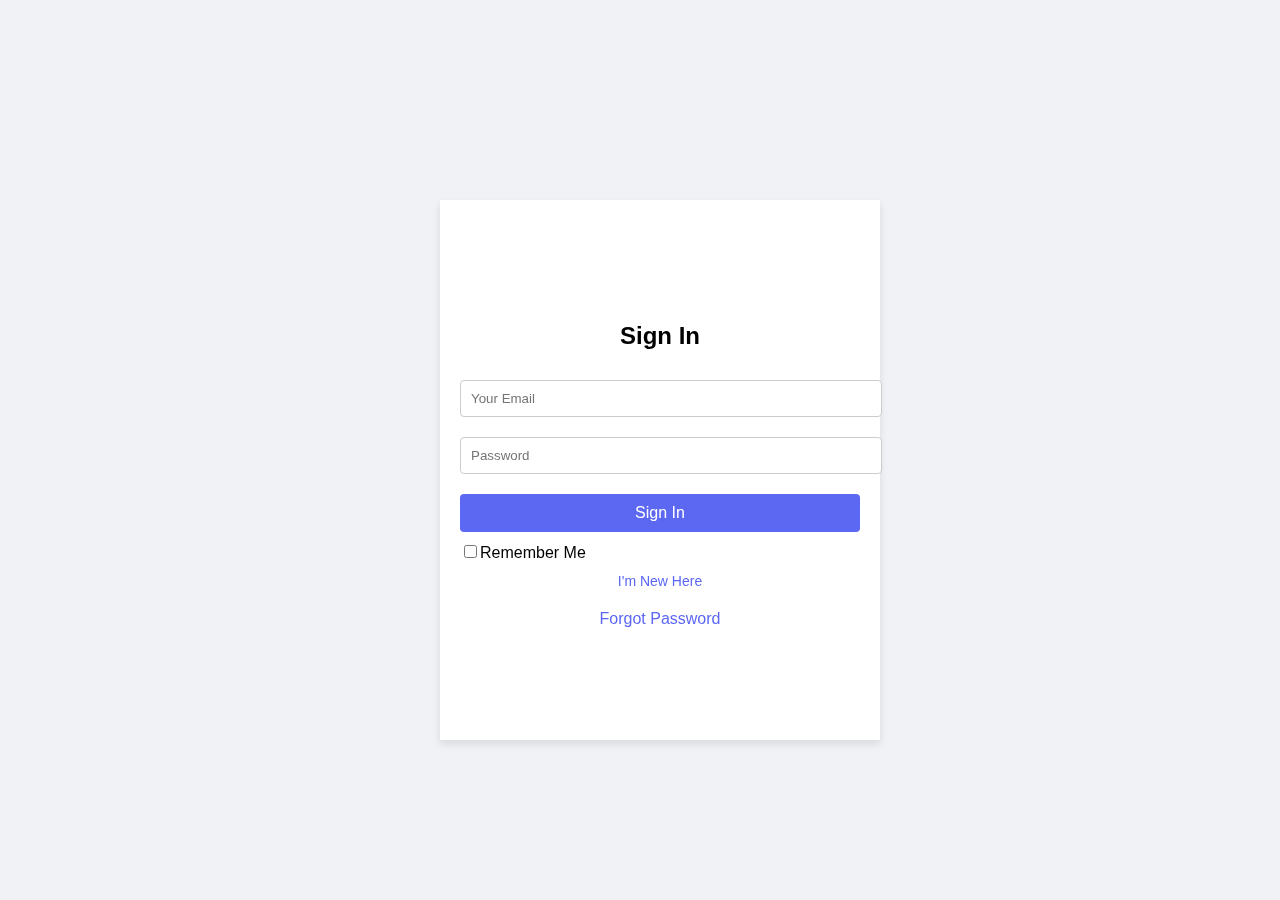
<file: s.html>
<!DOCTYPE html>
<html lang="en">
<head>
    <meta charset="UTF-8">
    <meta name="viewport" content="width=device-width, initial-scale=1.0">
    <title>Animated Signup/Login Form</title>
    <link rel="stylesheet" href="s.css">
</head>
<body>
    <div class="container">
        <div class="card">
            <div class="inner-box" id="card">
                <div class="card-front">
                    <h2>Sign In</h2>
                    <form>
                        <input type="email" class="input-box" placeholder="Your Email" required>
                        <input type="password" class="input-box" placeholder="Password" required>
                        <button type="submit" class="submit-btn">Sign In</button>
                        <input type="checkbox"><span>Remember Me</span>
                    </form>
                    <button type="button" class="btn" onclick="openSignUp()">I'm New Here</button>
                    <a href="#">Forgot Password</a>
                </div>
                <div class="card-back">
                    <h2>Sign Up</h2>
                    <form>
                        <input type="text" class="input-box" placeholder="Your Name" required>
                        <input type="email" class="input-box" placeholder="Your Email" required>
                        <input type="password" class="input-box" placeholder="Password" required>
                        <button type="submit" class="submit-btn">Sign Up</button>
                        <input type="checkbox"><span>Remember Me</span>
                    </form>
                    <button type="button" class="btn" onclick="openSignIn()">I've an account</button>
                    <a href="#">Forgot Password</a>
                </div>
            </div>
        </div>
    </div>

    <script>
        function openSignUp() {
            document.getElementById('card').style.transform = 'rotateY(-180deg)';
        }

        function openSignIn() {
            document.getElementById('card').style.transform = 'rotateY(0deg)';
        }
    </script>
</body>
</html>
</file>
<file: s.css>
body {
    font-family: Arial, sans-serif;
    background: #f0f2f5;
    display: flex;
    justify-content: center;
    align-items: center;
    height: 100vh;
    margin: 0;
}

.container {
    width: 400px;
    height: 500px;
    perspective: 1000px;
}

.card {
    width: 100%;
    height: 100%;
    position: relative;
    transform-style: preserve-3d;
    transition: transform 0.6s;
}

.inner-box {
    position: absolute;
    width: 100%;
    height: 100%;
    transform-style: preserve-3d;
    transition: transform 0.6s;
}

.card-front, .card-back {
    position: absolute;
    width: 100%;
    height: 100%;
    backface-visibility: hidden;
    background: white;
    padding: 20px;
    box-shadow: 0 4px 8px rgba(0, 0, 0, 0.1);
    display: flex;
    flex-direction: column;
    justify-content: center;
    align-items: center;
}

.card-front {
    transform: rotateY(0deg);
}

.card-back {
    transform: rotateY(180deg);
    position: absolute;
    top: 0;
    left: 0;
}

.input-box {
    width: 100%;
    padding: 10px;
    margin: 10px 0;
    border: 1px solid #ccc;
    border-radius: 4px;
}

.submit-btn {
    width: 100%;
    padding: 10px;
    background: #5c67f2;
    border: none;
    color: white;
    font-size: 16px;
    cursor: pointer;
    border-radius: 4px;
    margin: 10px 0;
}

.submit-btn:hover {
    background: #4950d2;
}

.btn {
    background: none;
    border: none;
    color: #5c67f2;
    cursor: pointer;
    margin: 10px 0;
    font-size: 14px;
}

.btn:hover {
    text-decoration: underline;
}

a {
    color: #5c67f2;
    text-decoration: none;
    margin: 10px 0;
}

a:hover {
    text-decoration: underline;
}
</file>
